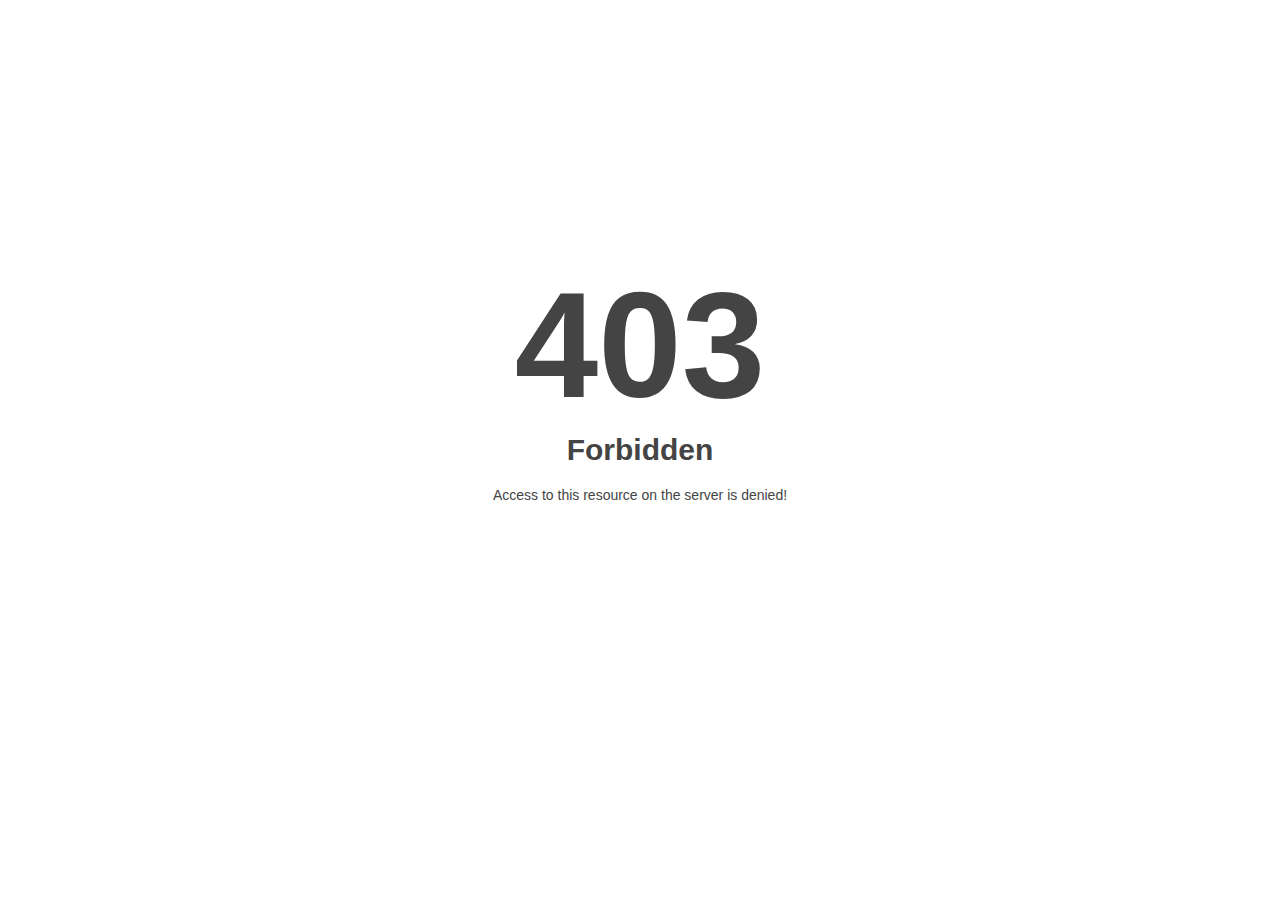
<file: wp-content/plugins/wp-stats-manager/index.html>
<!DOCTYPE html>
<html style="height:100%">
<head>
<meta name="viewport" content="width=device-width, initial-scale=1, shrink-to-fit=no" />
<title> 403 Forbidden
</title><style>@media (prefers-color-scheme:dark){body{background-color:#000!important}}</style></head>
<body style="color: #444; margin:0;font: normal 14px/20px Arial, Helvetica, sans-serif; height:100%; background-color: #fff;">
<div style="height:auto; min-height:100%; ">     <div style="text-align: center; width:800px; margin-left: -400px; position:absolute; top: 30%; left:50%;">
        <h1 style="margin:0; font-size:150px; line-height:150px; font-weight:bold;">403</h1>
<h2 style="margin-top:20px;font-size: 30px;">Forbidden
</h2>
<p>Access to this resource on the server is denied!</p>
</div></div></body></html>
</file>
